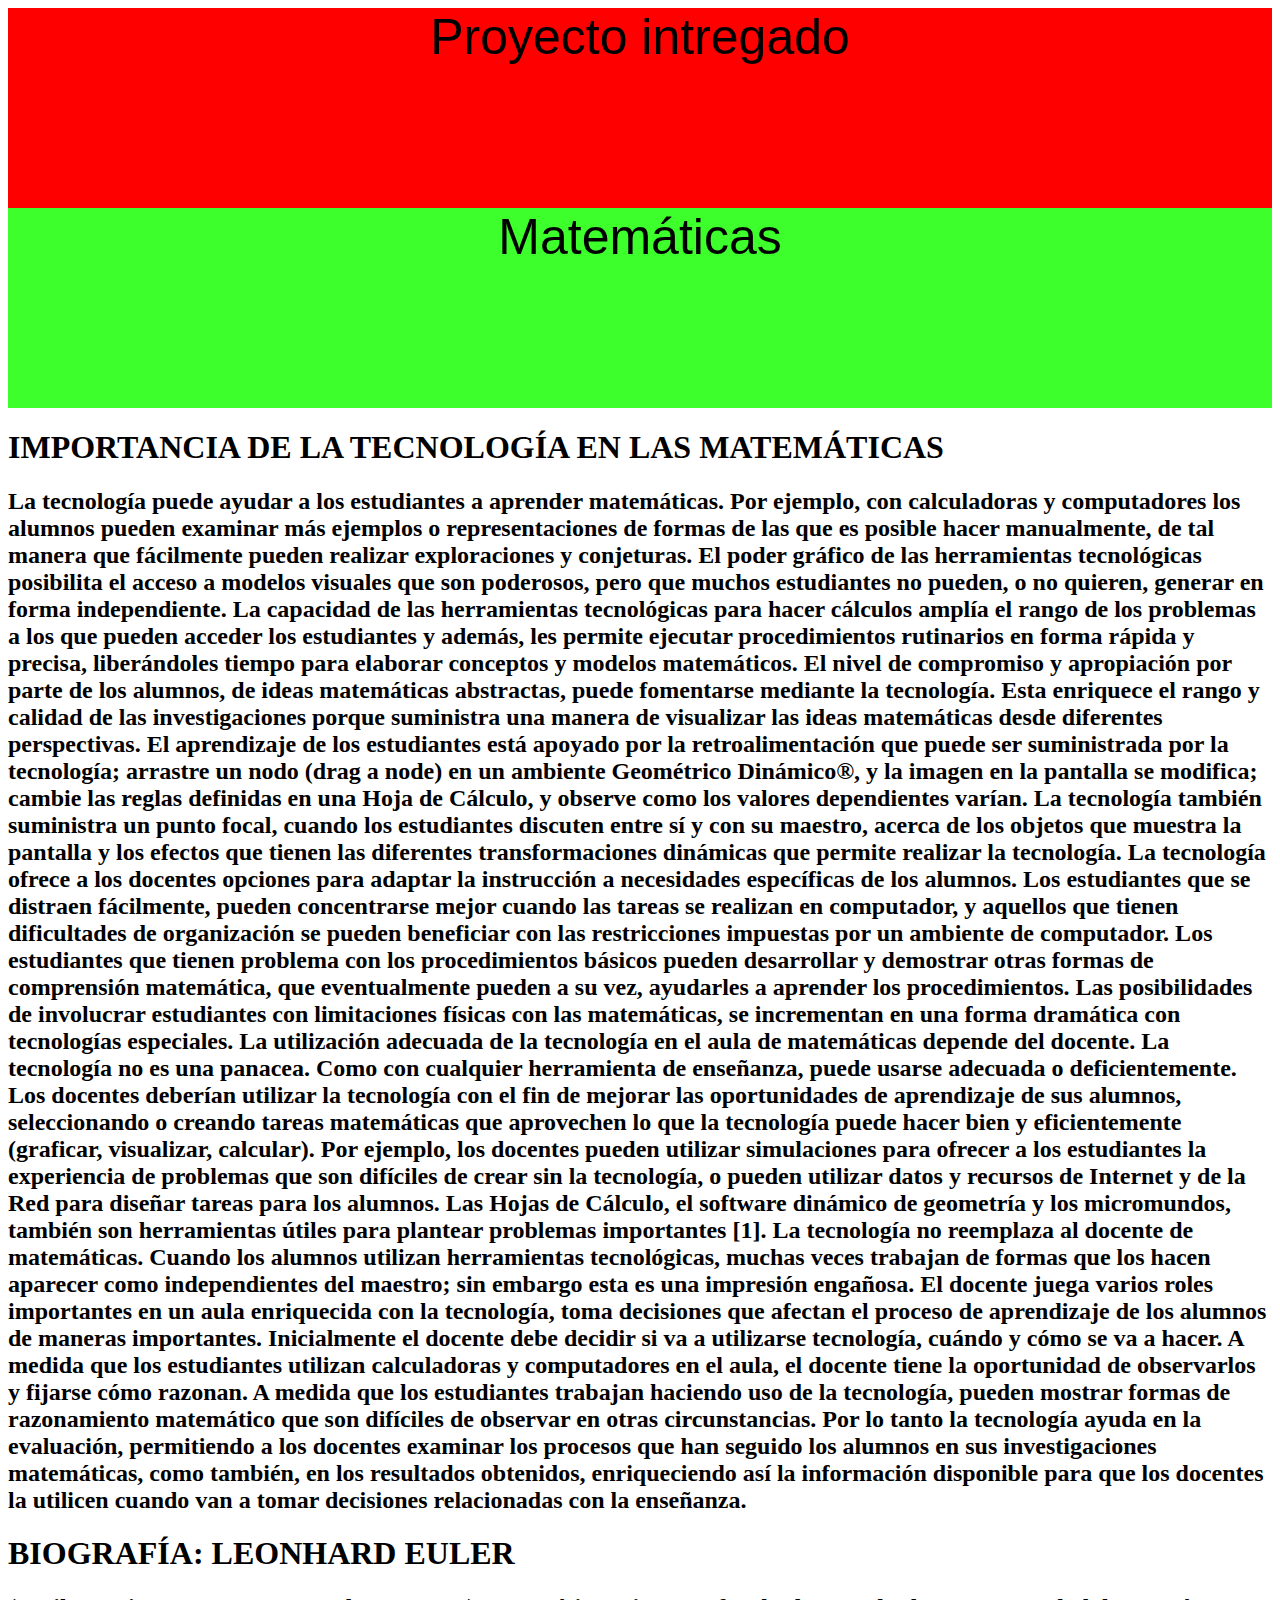
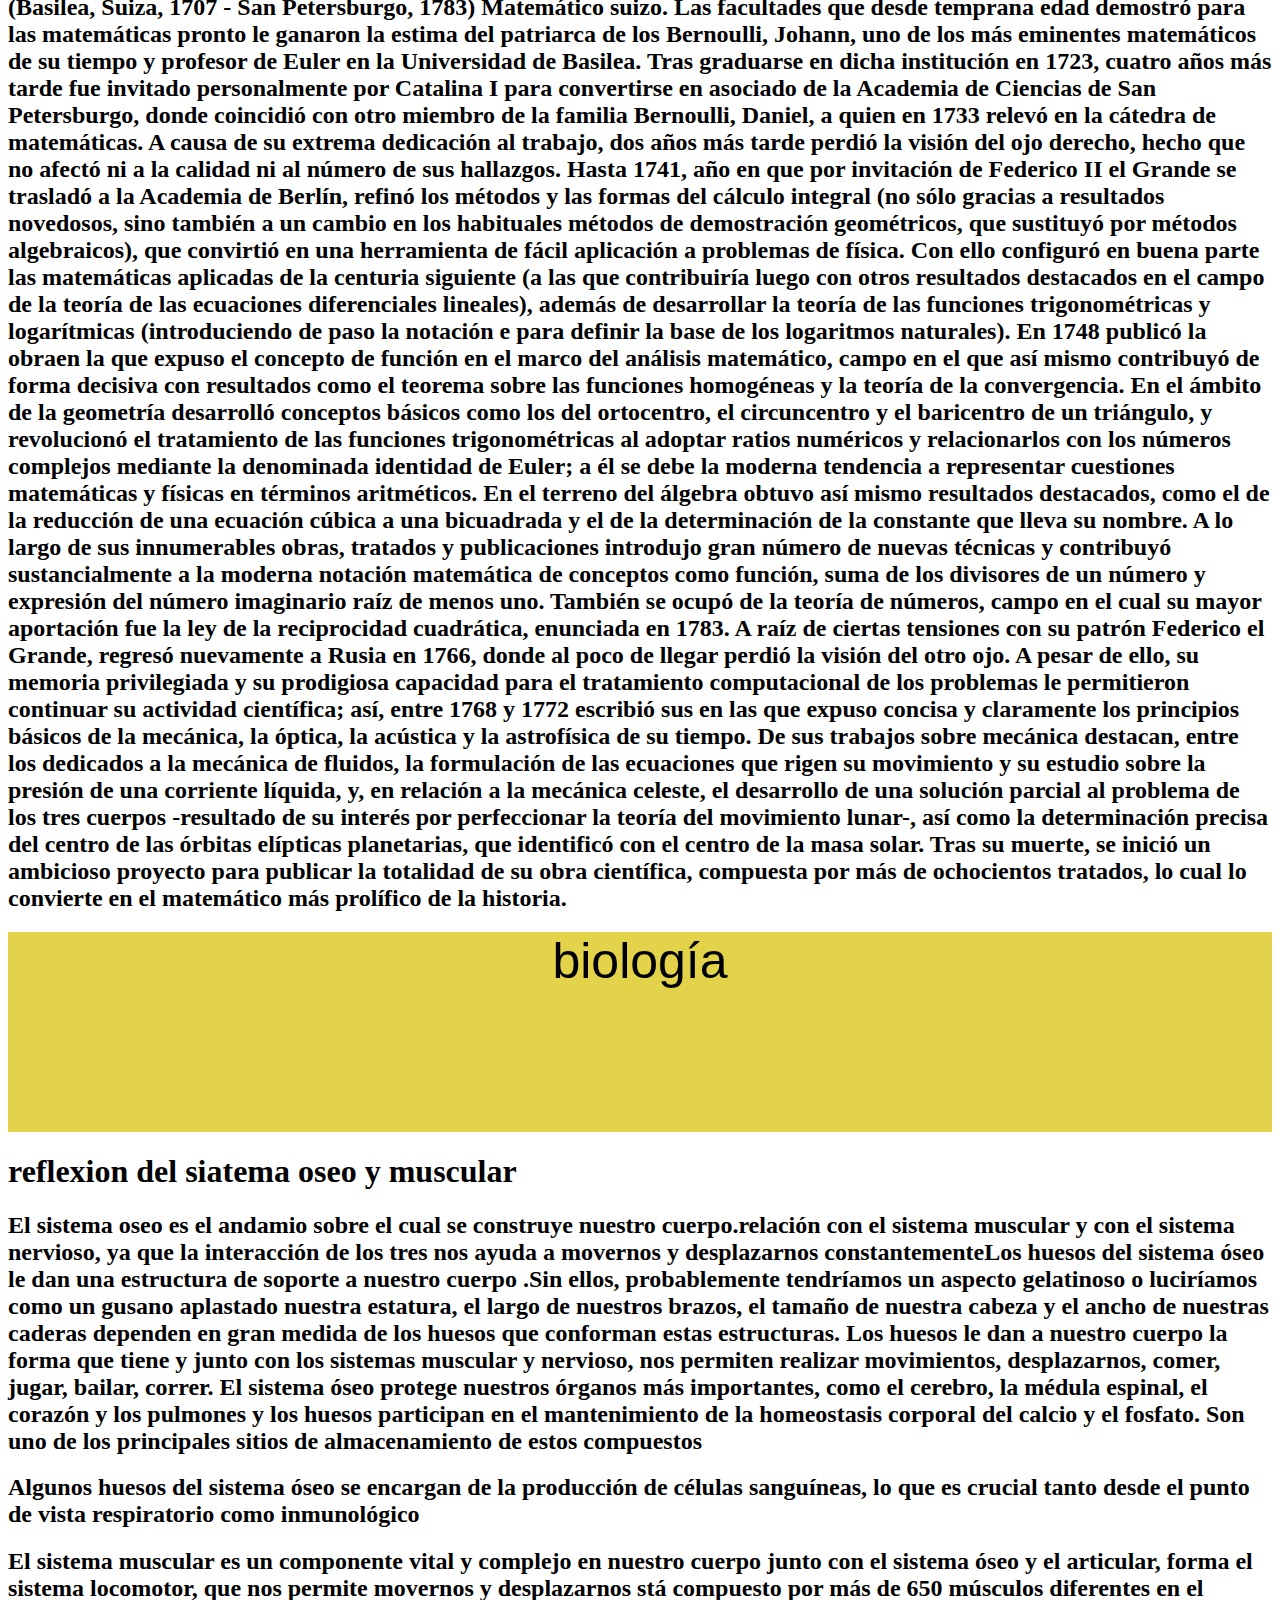
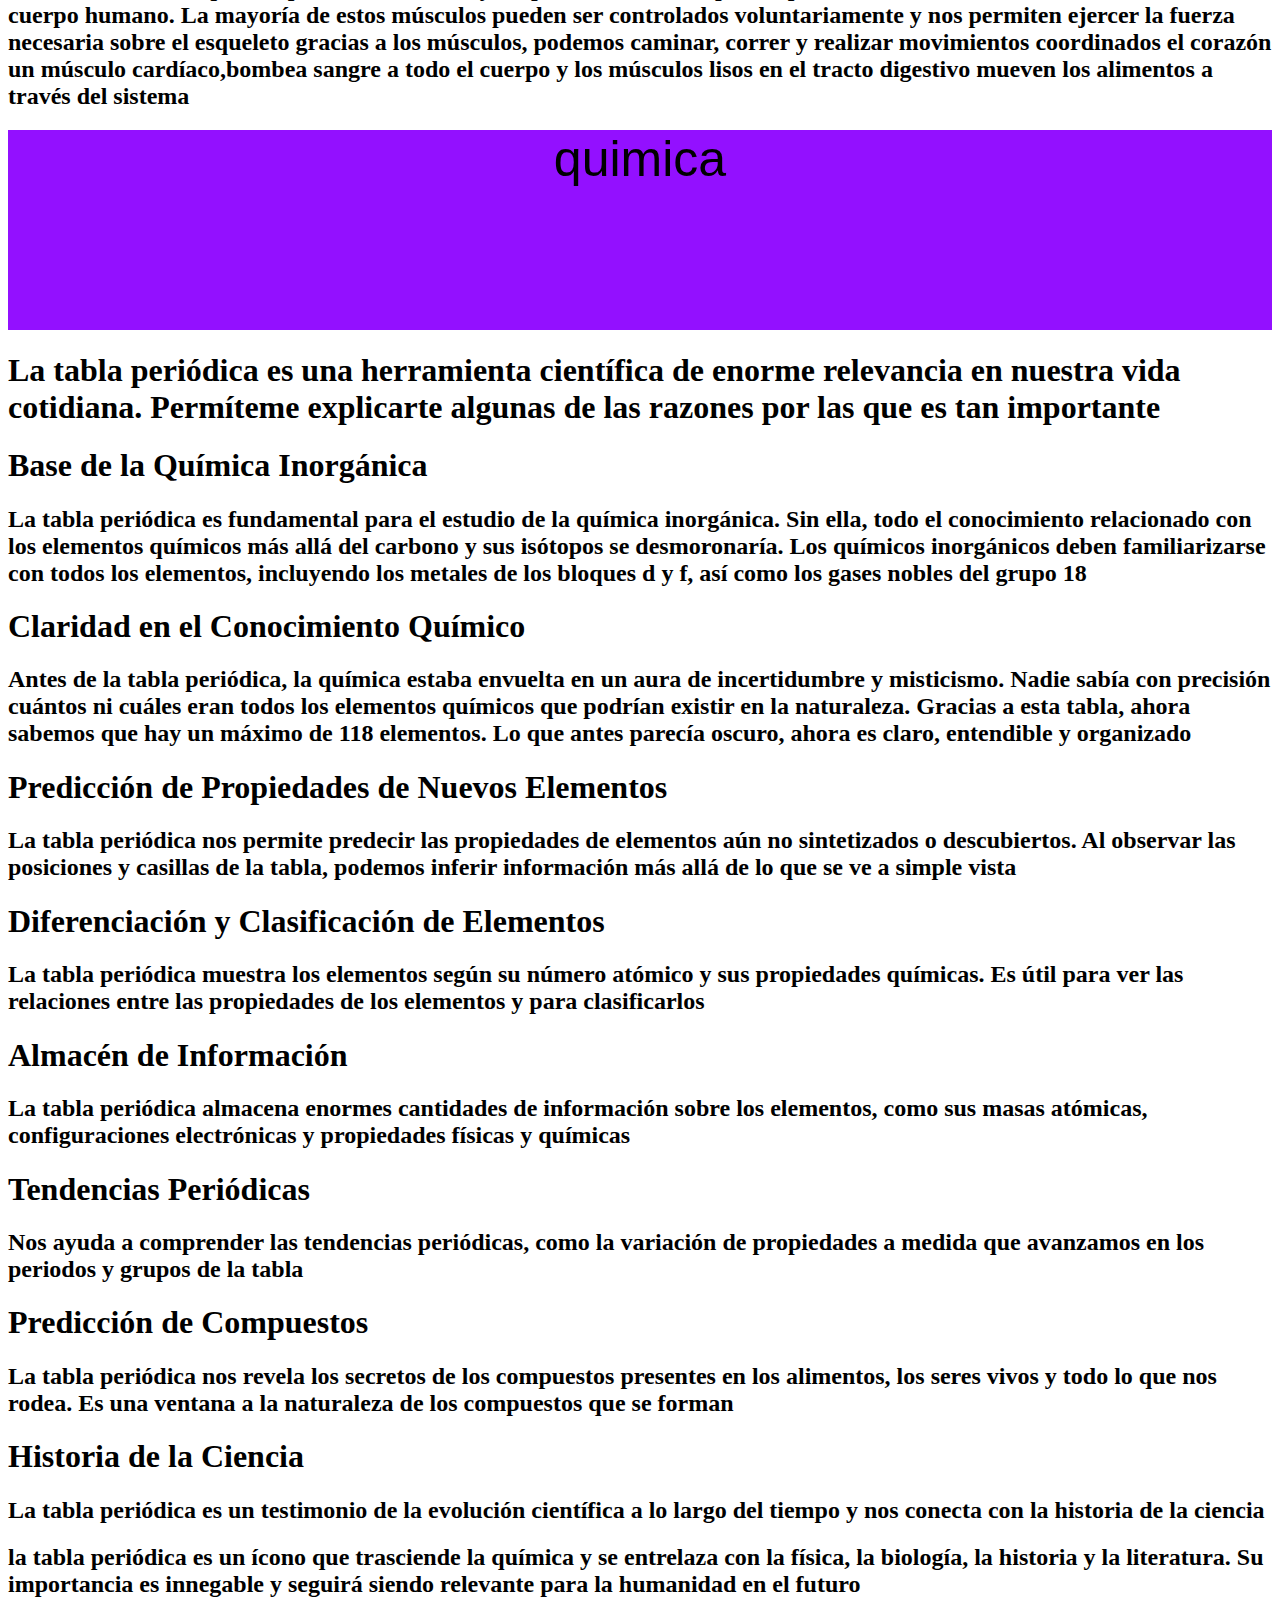
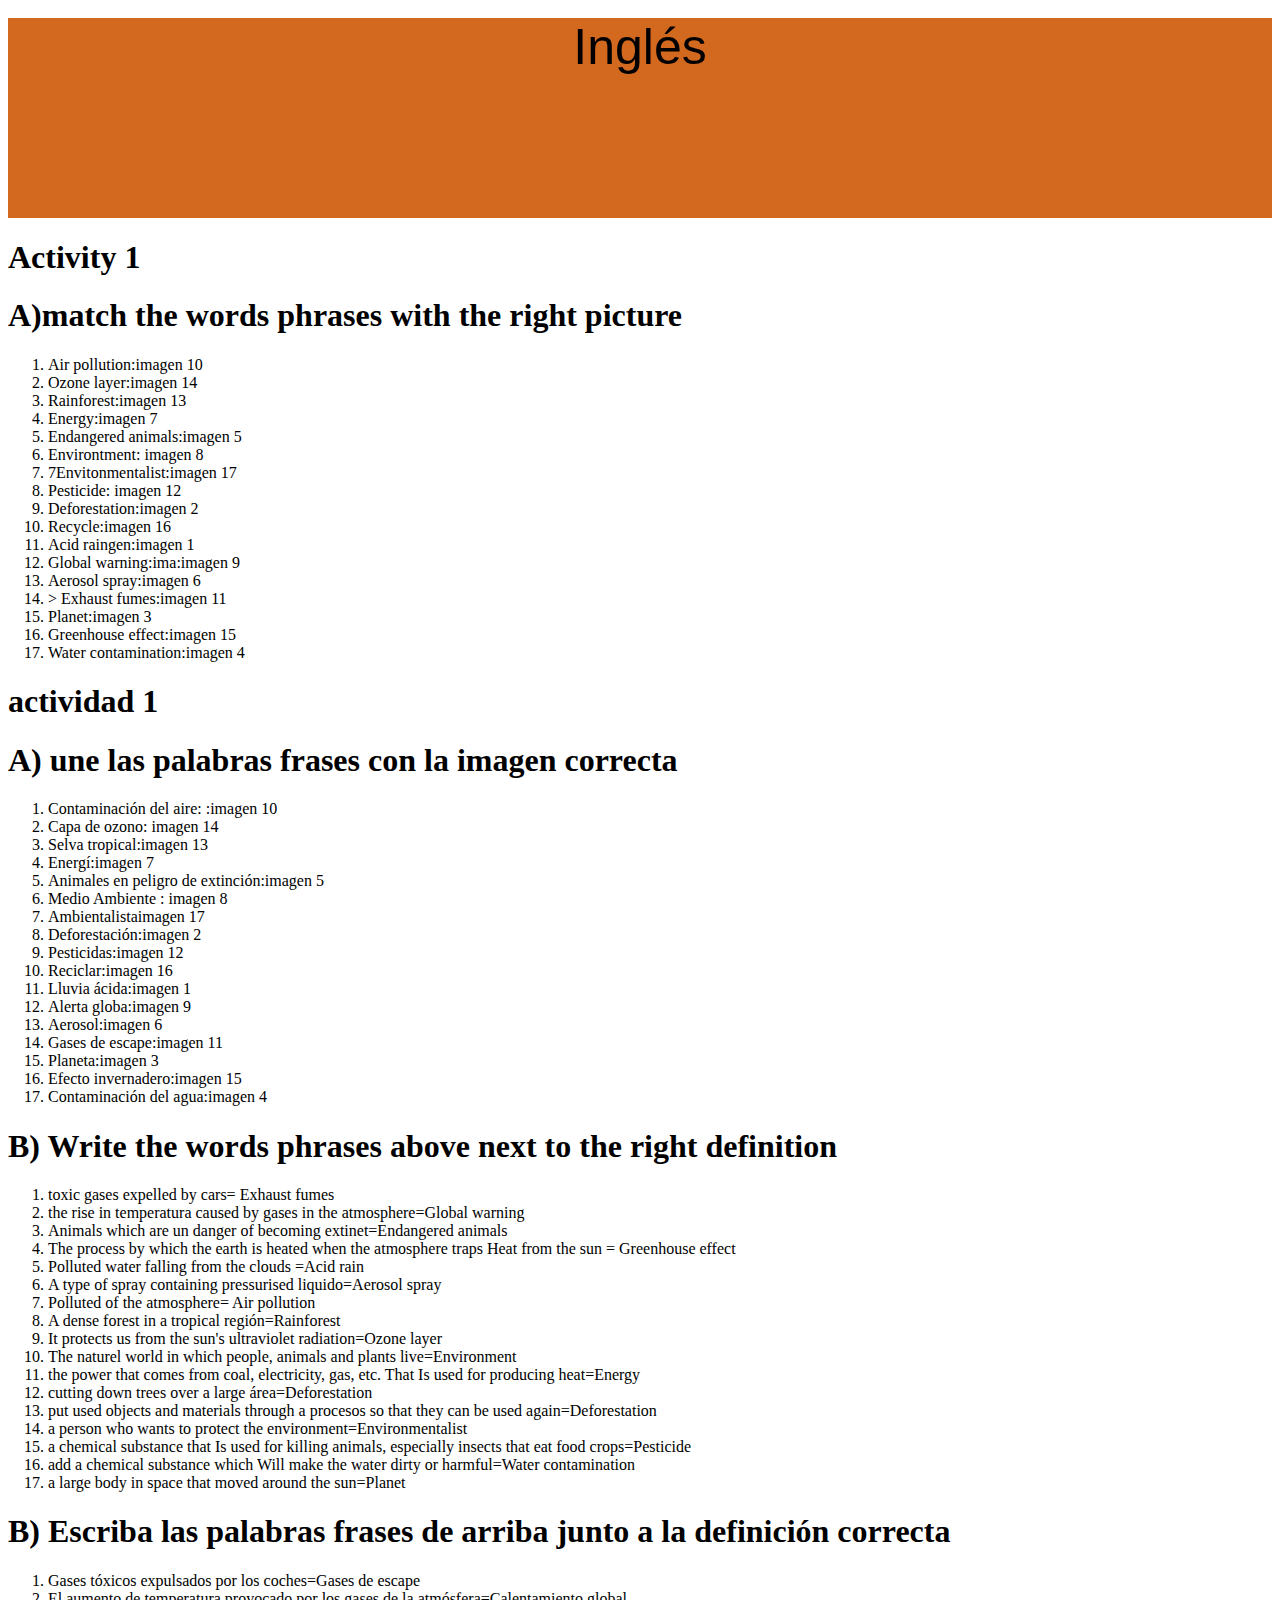
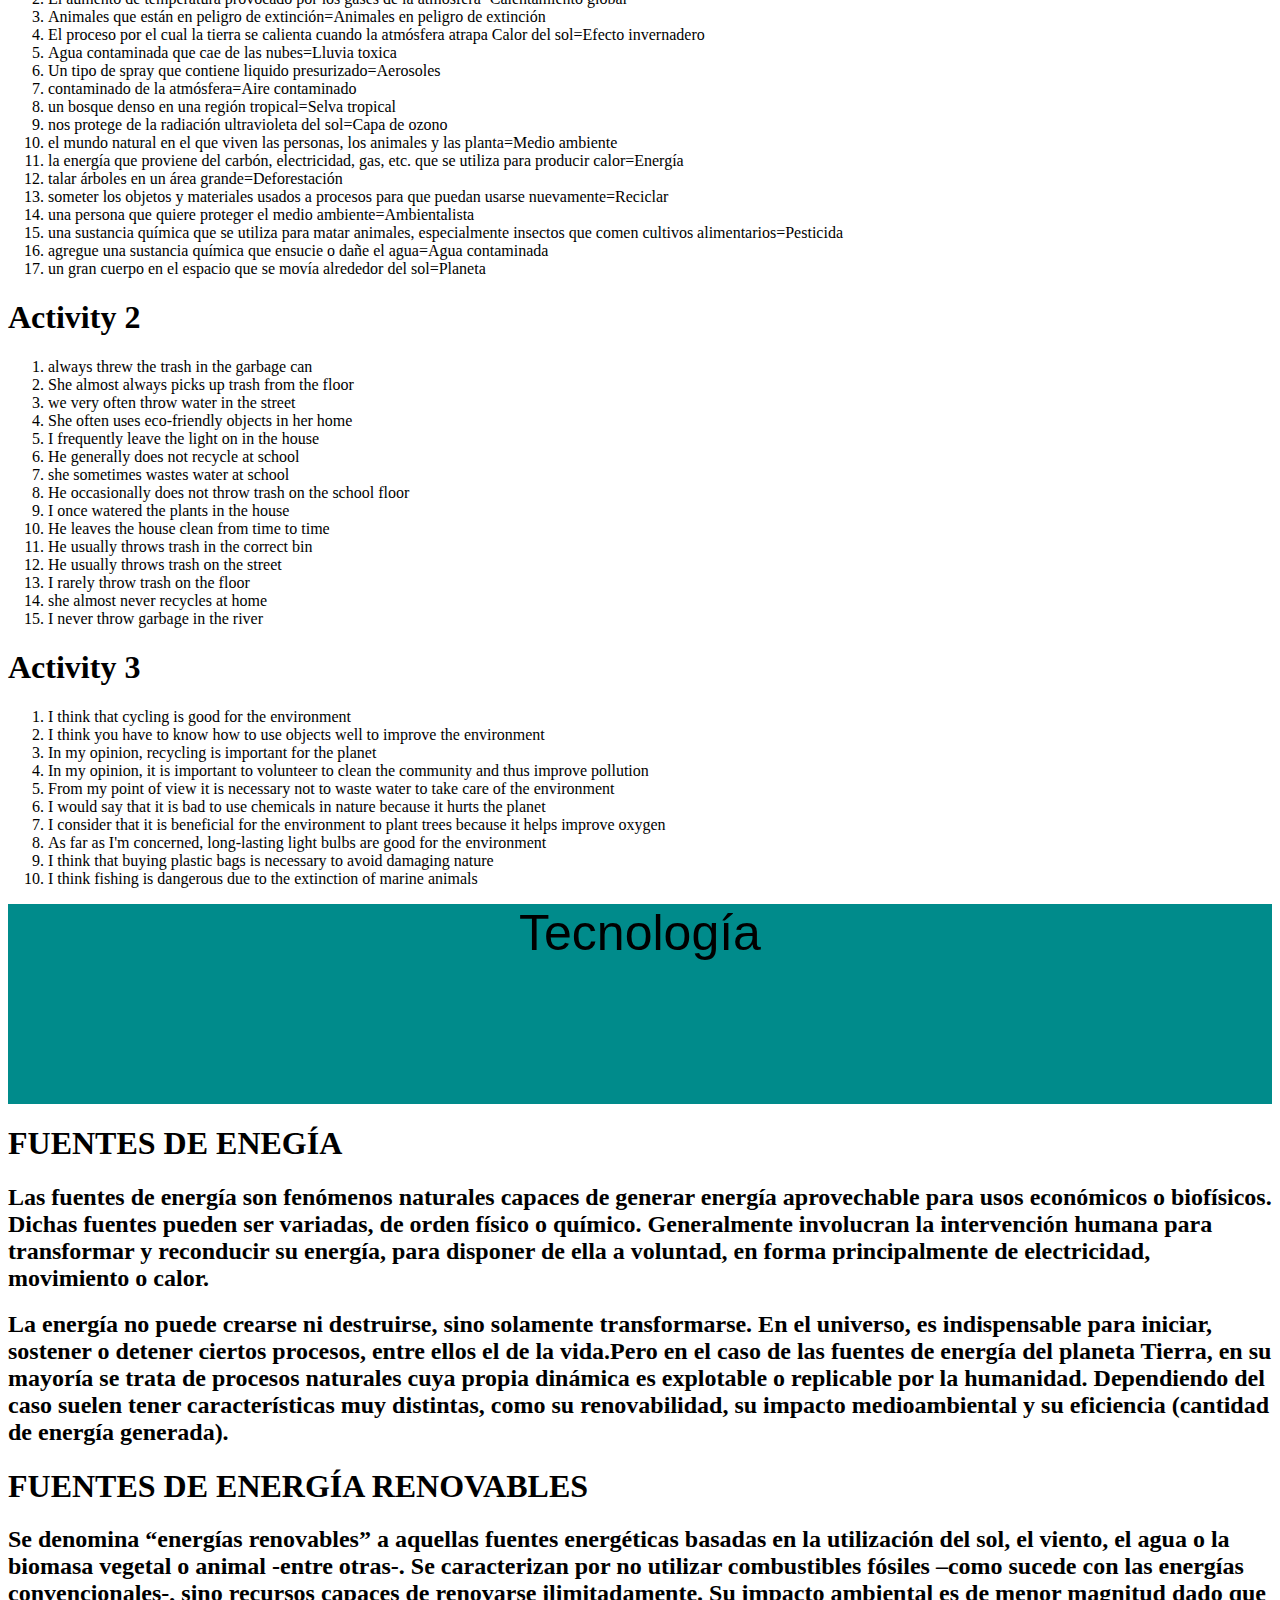
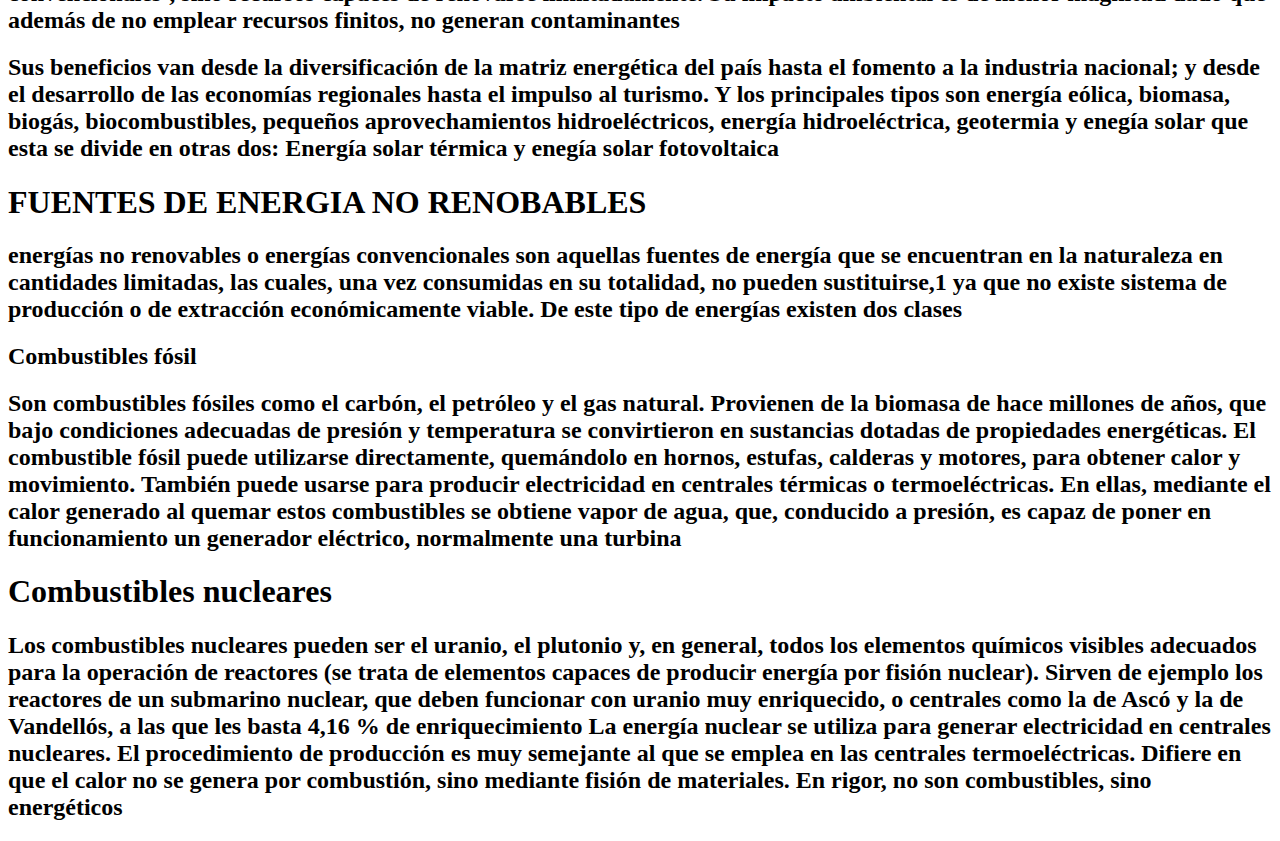
<file: index (1) (2).html>
<!DOCTYPE html>
<html lang="en">
    <head>
    <meta charset="UTF-8">
    <meta name="viewport" content="width=device-width, initial-scale=1.0">
    <title>Document</title>
    <link rel="stylesheet" href="temas.css">
</head>
<body>
<div  class="contenedor">

<div  class="titulo">Proyecto intregado</div>

<div  class="matematicas">Matemáticas</div>

<h1>IMPORTANCIA DE LA TECNOLOGÍA EN LAS MATEMÁTICAS</h1>

<h2>La tecnología puede ayudar a los estudiantes a aprender matemáticas. Por ejemplo, con calculadoras y computadores los alumnos pueden examinar más ejemplos o representaciones de formas de las que es posible hacer manualmente, de tal manera que fácilmente pueden realizar exploraciones y conjeturas. El poder gráfico de las herramientas tecnológicas posibilita el acceso a modelos visuales que son poderosos, pero que muchos estudiantes no pueden, o no quieren, generar en forma independiente. La capacidad de las herramientas tecnológicas para hacer cálculos amplía el rango de los problemas a los que pueden acceder los estudiantes y además, les permite ejecutar procedimientos rutinarios en forma rápida y precisa, liberándoles tiempo para elaborar conceptos y modelos matemáticos.
    El nivel de compromiso y apropiación por parte de los alumnos, de ideas matemáticas abstractas, puede fomentarse mediante la tecnología. Esta enriquece el rango y calidad de las investigaciones porque suministra una manera de visualizar las ideas matemáticas desde diferentes perspectivas. El aprendizaje de los estudiantes está apoyado por la retroalimentación que puede ser suministrada por la tecnología; arrastre un nodo (drag a node) en un ambiente Geométrico Dinámico®, y la imagen en la pantalla se modifica; cambie las reglas definidas en una Hoja de Cálculo, y observe como los valores dependientes varían. La tecnología también suministra un punto focal, cuando los estudiantes discuten entre sí y con su maestro, acerca de los objetos que muestra la pantalla y los efectos que tienen las diferentes transformaciones dinámicas que permite realizar la tecnología.
    La tecnología ofrece a los docentes opciones para adaptar la instrucción a necesidades específicas de los alumnos. Los estudiantes que se distraen fácilmente, pueden concentrarse mejor cuando las tareas se realizan en computador, y aquellos que tienen dificultades de organización se pueden beneficiar con las restricciones impuestas por un ambiente de computador. Los estudiantes que tienen problema con los procedimientos básicos pueden desarrollar y demostrar otras formas de comprensión matemática, que eventualmente pueden a su vez, ayudarles a aprender los procedimientos. Las posibilidades de involucrar estudiantes con limitaciones físicas con las matemáticas, se incrementan en una forma dramática con tecnologías especiales.
    La utilización adecuada de la tecnología en el aula de matemáticas depende del docente. La tecnología no es una panacea. Como con cualquier herramienta de enseñanza, puede usarse adecuada o deficientemente. Los docentes deberían utilizar la tecnología con el fin de mejorar las oportunidades de aprendizaje de sus alumnos, seleccionando o creando tareas matemáticas que aprovechen lo que la tecnología puede hacer bien y eficientemente (graficar, visualizar, calcular). Por ejemplo, los docentes pueden utilizar simulaciones para ofrecer a los estudiantes la experiencia de problemas que son difíciles de crear sin la tecnología, o pueden utilizar datos y recursos de Internet y de la Red para diseñar tareas para los alumnos. Las Hojas de Cálculo, el software dinámico de geometría y los micromundos, también son herramientas útiles para plantear problemas importantes [1].
    La tecnología no reemplaza al docente de matemáticas. Cuando los alumnos utilizan herramientas tecnológicas, muchas veces trabajan de formas que los hacen aparecer como independientes del maestro; sin embargo esta es una impresión engañosa. El docente juega varios roles importantes en un aula enriquecida con la tecnología, toma decisiones que afectan el proceso de aprendizaje de los alumnos de maneras importantes. Inicialmente el docente debe decidir si va a utilizarse tecnología, cuándo y cómo se va a hacer. A medida que los estudiantes utilizan calculadoras y computadores en el aula, el docente tiene la oportunidad de observarlos y fijarse cómo razonan. A medida que los estudiantes trabajan haciendo uso de la tecnología, pueden mostrar formas de razonamiento matemático que son difíciles de observar en otras circunstancias. Por lo tanto la tecnología ayuda en la evaluación, permitiendo a los docentes examinar los procesos que han seguido los alumnos en sus investigaciones matemáticas, como también, en los resultados obtenidos, enriqueciendo así la información disponible para que los docentes la utilicen cuando van a tomar decisiones relacionadas con la enseñanza.
    </h2>


<h1>BIOGRAFÍA: LEONHARD EULER</h1>

<h2>(Basilea, Suiza, 1707 - San Petersburgo, 1783) Matemático suizo. Las facultades que desde temprana edad demostró para las matemáticas pronto le ganaron la estima del patriarca de los Bernoulli, Johann, uno de los más eminentes matemáticos de su tiempo y profesor de Euler en la Universidad de Basilea.
    Tras graduarse en dicha institución en 1723, cuatro años más tarde fue invitado personalmente por Catalina I para convertirse en asociado de la Academia de Ciencias de San Petersburgo, donde coincidió con otro miembro de la familia Bernoulli, Daniel, a quien en 1733 relevó en la cátedra de matemáticas. A causa de su extrema dedicación al trabajo, dos años más tarde perdió la visión del ojo derecho, hecho que no afectó ni a la calidad ni al número de sus hallazgos.
    Hasta 1741, año en que por invitación de Federico II el Grande se trasladó a la Academia de Berlín, refinó los métodos y las formas del cálculo integral (no sólo gracias a resultados novedosos, sino también a un cambio en los habituales métodos de demostración geométricos, que sustituyó por métodos algebraicos), que convirtió en una herramienta de fácil aplicación a problemas de física. Con ello configuró en buena parte las matemáticas aplicadas de la centuria siguiente (a las que contribuiría luego con otros resultados destacados en el campo de la teoría de las ecuaciones diferenciales lineales), además de desarrollar la teoría de las funciones trigonométricas y logarítmicas (introduciendo de paso la notación e para definir la base de los logaritmos naturales).
    En 1748 publicó la obraen la que expuso el concepto de función en el marco del análisis matemático, campo en el que así mismo contribuyó de forma decisiva con resultados como el teorema sobre las funciones homogéneas y la teoría de la convergencia. En el ámbito de la geometría desarrolló conceptos básicos como los del ortocentro, el circuncentro y el baricentro de un triángulo, y revolucionó el tratamiento de las funciones trigonométricas al adoptar ratios numéricos y relacionarlos con los números complejos mediante la denominada identidad de Euler; a él se debe la moderna tendencia a representar cuestiones matemáticas y físicas en términos aritméticos.
    En el terreno del álgebra obtuvo así mismo resultados destacados, como el de la reducción de una ecuación cúbica a una bicuadrada y el de la determinación de la constante que lleva su nombre. A lo largo de sus innumerables obras, tratados y publicaciones introdujo gran número de nuevas técnicas y contribuyó sustancialmente a la moderna notación matemática de conceptos como función, suma de los divisores de un número y expresión del número imaginario raíz de menos uno. También se ocupó de la teoría de números, campo en el cual su mayor aportación fue la ley de la reciprocidad cuadrática, enunciada en 1783.
    A raíz de ciertas tensiones con su patrón Federico el Grande, regresó nuevamente a Rusia en 1766, donde al poco de llegar perdió la visión del otro ojo. A pesar de ello, su memoria privilegiada y su prodigiosa capacidad para el tratamiento computacional de los problemas le permitieron continuar su actividad científica; así, entre 1768 y 1772 escribió sus en las que expuso concisa y claramente los principios básicos de la mecánica, la óptica, la acústica y la astrofísica de su tiempo.
    De sus trabajos sobre mecánica destacan, entre los dedicados a la mecánica de fluidos, la formulación de las ecuaciones que rigen su movimiento y su estudio sobre la presión de una corriente líquida, y, en relación a la mecánica celeste, el desarrollo de una solución parcial al problema de los tres cuerpos -resultado de su interés por perfeccionar la teoría del movimiento lunar-, así como la determinación precisa del centro de las órbitas elípticas planetarias, que identificó con el centro de la masa solar. Tras su muerte, se inició un ambicioso proyecto para publicar la totalidad de su obra científica, compuesta por más de ochocientos tratados, lo cual lo convierte en el matemático más prolífico de la historia.
</h2>    
<div  class="biologia">biología</div>

<h1>reflexion del siatema oseo y muscular</h1>

<h2>El sistema oseo es el andamio sobre el cual se construye nuestro cuerpo.relación con el sistema muscular y con el sistema nervioso, ya que la interacción de los tres nos ayuda a movernos y desplazarnos constantementeLos huesos del sistema óseo le dan una estructura de soporte a nuestro cuerpo .Sin ellos, probablemente tendríamos un aspecto gelatinoso o luciríamos como un gusano aplastado nuestra estatura, el largo de nuestros brazos, el tamaño de nuestra cabeza y el ancho de nuestras caderas dependen en gran medida de los huesos que conforman estas estructuras. Los huesos le dan a nuestro cuerpo la forma que tiene y
junto con los sistemas muscular y nervioso, nos permiten realizar movimientos, desplazarnos, comer, jugar, bailar, correr. El sistema óseo protege nuestros órganos más importantes, como el cerebro, la médula espinal, el corazón y los pulmones y los huesos participan en el mantenimiento de la homeostasis corporal del calcio y el fosfato. Son uno de los principales sitios de almacenamiento de estos compuestos</h2>

<h2>Algunos huesos del sistema óseo se encargan de la producción de células sanguíneas, lo que es crucial tanto desde el punto de vista respiratorio como inmunológico</h2>

<h2>El sistema muscular es un componente vital y complejo en nuestro cuerpo junto con el sistema óseo y el articular, forma el sistema locomotor, que nos permite movernos y desplazarnos stá compuesto por más de 650 músculos diferentes en el cuerpo humano. La mayoría de estos músculos pueden ser controlados voluntariamente y nos permiten ejercer la fuerza necesaria sobre el esqueleto 
gracias a los músculos, podemos caminar, correr y realizar movimientos coordinados el corazón un músculo cardíaco,bombea sangre a todo el cuerpo
y los músculos lisos en el tracto digestivo mueven los alimentos a través del sistema
</h2>


















<div class="quimica">quimica</div>

<h1>La tabla periódica es una herramienta científica de enorme relevancia en nuestra vida cotidiana. Permíteme explicarte algunas de las razones por las que es tan importante</h1>

<h1>Base de la Química Inorgánica</h1>

<h2>La tabla periódica es fundamental para el estudio de la química inorgánica. Sin ella, todo el conocimiento relacionado con los elementos químicos más allá del carbono y sus isótopos se desmoronaría. Los químicos inorgánicos deben familiarizarse con todos los elementos, incluyendo los metales de los bloques d y f, así como los gases nobles del grupo 18</h2>

<h1>Claridad en el Conocimiento Químico</h1>

<h2>Antes de la tabla periódica, la química estaba envuelta en un aura de incertidumbre y misticismo. Nadie sabía con precisión cuántos ni cuáles eran todos los elementos químicos que podrían existir en la naturaleza. Gracias a esta tabla, ahora sabemos que hay un máximo de 118 elementos. Lo que antes parecía oscuro, ahora es claro, entendible y organizado</h2>

<h1>Predicción de Propiedades de Nuevos Elementos</h1>

<h2>La tabla periódica nos permite predecir las propiedades de elementos aún no sintetizados o descubiertos. Al observar las posiciones y casillas de la tabla, podemos inferir información más allá de lo que se ve a simple vista</h2>

<h1>Diferenciación y Clasificación de Elementos</h1>

 <h2>La tabla periódica muestra los elementos según su número atómico y sus propiedades químicas. Es útil para ver las relaciones entre las propiedades de los elementos y para clasificarlos</h2>

 <h1> Almacén de Información</h1>

 <h2>La tabla periódica almacena enormes cantidades de información sobre los elementos, como sus masas atómicas, configuraciones electrónicas y propiedades físicas y químicas</h2>

 <h1>Tendencias Periódicas</h1>

 <h2>Nos ayuda a comprender las tendencias periódicas, como la variación de propiedades a medida que avanzamos en los periodos y grupos de la tabla</h2>

 <h1>Predicción de Compuestos</h1>

 <h2>La tabla periódica nos revela los secretos de los compuestos presentes en los alimentos, los seres vivos y todo lo que nos rodea. Es una ventana a la naturaleza de los compuestos que se forman</h2>

 <h1>Historia de la Ciencia</h1>

 <h2>La tabla periódica es un testimonio de la evolución científica a lo largo del tiempo y nos conecta con la historia de la ciencia</h2>

 <h2>la tabla periódica es un ícono que trasciende la química y se entrelaza con la física, la biología, la historia y la literatura. Su importancia es innegable y seguirá siendo relevante para la humanidad en el futuro</h2>


<div  class="ingles">Inglés</div>
<h1>Activity 1</h1>
<h1>A)match the words phrases with the  right picture</h1>

<ol>
<li> Air pollution:imagen 10 </li>  
<li> Ozone layer:imagen 14 </li>
<li> Rainforest:imagen 13</li>
<li> Energy:imagen   7 </li>  
<li> Endangered animals:imagen  5 </li>
<li> Environtment: imagen  8  </li>
<li>7Envitonmentalist:imagen 17 </li> 
<li> Pesticide: imagen 12</li>
<li> Deforestation:imagen 2</li>
<li> Recycle:imagen 16</li>
<li> Acid raingen:imagen 1</li>
<li> Global warning:ima:imagen 9</li>
<li> Aerosol spray:imagen 6</li>
<li>> Exhaust fumes:imagen 11</li>
<li>Planet:imagen 3</li>
<li> Greenhouse effect:imagen 15</li>
<li> Water contamination:imagen 4</li>
</ol>

 <h1>actividad 1</h1>

<h1>A) une las palabras frases con la imagen correcta</h1>	
<ol>
<li> Contaminación del aire: :imagen 10 </li>    
<li> Capa de ozono: imagen 14 </li>
<li> Selva tropical:imagen 13 </li>      
<li> Energí:imagen   7 </li>
<li> Animales en peligro de extinción:imagen  5 </li>
<li> Medio Ambiente : imagen  8 </li>
<li> Ambientalistaimagen 17 </li>         
<li> Deforestación:imagen 2</li>
<li> Pesticidas:imagen 12</li>
<li> Reciclar:imagen 16</li>
<li> Lluvia ácida:imagen 1</li>
<li> Alerta globa:imagen 9</li>
<li> Aerosol:imagen 6</li>
<li> Gases de escape:imagen 11</li>
<li> Planeta:imagen 3</li>
<li> Efecto invernadero:imagen 15</li>
<li> Contaminación del agua:imagen 4</li>
</ol>

<h1>B) Write the words phrases above next to the right definition</h1>
<ol>
<li>toxic gases expelled by cars= Exhaust fumes</li>

<li>the rise in temperatura caused by gases in the atmosphere=Global warning</li>

<li>Animals which are un danger of becoming extinet=Endangered animals</li>

<li>The process by which the earth is heated when the atmosphere traps Heat from the sun = Greenhouse effect</li>

<li> Polluted water falling from the clouds =Acid rain</li>

<li>A type of spray containing pressurised liquido=Aerosol spray</li>

<li>Polluted of the atmosphere= Air pollution</li>

<li>A dense forest in a tropical región=Rainforest</li>

<li>It protects us from the sun's ultraviolet radiation=Ozone layer</li>

<li>The naturel world in which people, animals and plants live=Environment</li>

<li> the power that comes from coal, electricity, gas, etc. That Is used for producing heat=Energy</li>

<li> cutting down trees over a large área=Deforestation</li>

<li> put used objects and materials through a procesos so that they can be used again=Deforestation</li>

<li> a person who wants to protect the environment=Environmentalist</li>
                    
<li>a chemical substance that Is used for killing animals, especially insects that eat food crops=Pesticide</li>

<li> add a chemical substance which Will make the water dirty  or harmful=Water contamination</li>

<li> a large body in space that moved around the sun=Planet</li>
</ol>


<h1>B) Escriba las palabras frases de arriba junto a la definición correcta</h1>
<ol>
<li>Gases tóxicos expulsados por los coches=Gases de escape</li>

<li>El aumento de temperatura provocado por los gases de la atmósfera=Calentamiento global</li>

<li>Animales que están en peligro de extinción=Animales en peligro de extinción </li>

<li>El proceso por el cual la tierra se calienta cuando la atmósfera atrapa Calor del sol=Efecto invernadero</li>

<li>Agua contaminada que cae de las nubes=Lluvia toxica</li>

<li>Un tipo de spray que contiene liquido presurizado=Aerosoles</li>

<li>contaminado de la atmósfera=Aire contaminado</li>

<li>un bosque denso en una región tropical=Selva tropical</li>

<li>nos protege de la radiación ultravioleta del sol=Capa de ozono</li>

<li>el mundo natural en el que viven las personas, los animales y las planta=Medio ambiente</li>

<li>la energía que proviene del carbón, electricidad, gas, etc. que se utiliza para producir calor=Energía</li>

<li>talar árboles en un área grande=Deforestación</li>

<li>someter los objetos y materiales usados a procesos para que puedan usarse nuevamente=Reciclar</li>

<li>una persona que quiere proteger el medio ambiente=Ambientalista</li>

<li>una sustancia química que se utiliza para matar animales, especialmente insectos que comen cultivos alimentarios=Pesticida</li>

<li>agregue una sustancia química que ensucie o dañe el agua=Agua contaminada</li>

<li>un gran cuerpo en el espacio que se movía alrededor del sol=Planeta</li>
</ol>

<h1>Activity 2</h1>

<ol>
<li>always threw the trash in the garbage can</li>

<li>She almost always picks up trash from the floor</li>

<li>we very often throw water in the street</li>

<li>She often uses eco-friendly objects in her home</li>

<li>I frequently leave the light on in the house</li>

<li>He generally does not recycle at school</li>

<li>she sometimes wastes water at school</li>

<li>He occasionally does not throw trash on the school floor</li>

<li>I once watered the plants in the house</li>

<li>He leaves the house clean from time to time</li>

<li>He usually throws trash in the correct bin</li>

<li>He usually throws trash on the street</li>

<li>I rarely throw trash on the floor</li>

<li>she almost never recycles at home</li>

<li>I never throw garbage in the river</li>
</ol>

<h1>Activity 3</h1>
<ol>
<li>I think that cycling is good for the environment</li>

<li>I think you have to know how to use objects well to improve the environment</li>

<li>In my opinion, recycling is important for the planet</li>

<li>In my opinion, it is important to volunteer to clean the community and thus improve pollution</li>

<li>From my point of view it is necessary not to waste water to take care of the environment</li>

<li>I would say that it is bad to use chemicals in nature because it hurts the planet</li>

<li>I consider that it is beneficial for the environment to plant trees because it helps improve oxygen</li>

<li>As far as I'm concerned, long-lasting light bulbs are good for the environment</li>

<li>I think that buying plastic bags is necessary to avoid damaging nature</li>

<li>I think fishing is dangerous due to the extinction of marine animals</li>
</ol>

<div  class="tecnologia">Tecnología</div>
<h1>FUENTES DE ENEGÍA</h1>

<h2>Las fuentes de energía son fenómenos naturales capaces de generar energía aprovechable para usos económicos o biofísicos. Dichas fuentes pueden ser variadas, de orden físico o químico. Generalmente involucran la intervención humana para transformar y reconducir su energía, para disponer de ella a voluntad, en forma principalmente de electricidad, movimiento o calor.</h2>

<h2>La energía no puede crearse ni destruirse, sino solamente transformarse. En el universo, es indispensable para iniciar, sostener o detener ciertos procesos, entre ellos el de la vida.Pero en el caso de las fuentes de energía del planeta Tierra, en su mayoría se trata de procesos naturales cuya propia dinámica es explotable o replicable por la humanidad. Dependiendo del caso suelen tener características muy distintas, como su renovabilidad, su impacto medioambiental y su eficiencia (cantidad de energía generada).</h2>

<h1>FUENTES DE ENERGÍA RENOVABLES</h1>

<h2>Se denomina “energías renovables” a aquellas fuentes energéticas basadas en la utilización del sol, el viento, el agua o la biomasa vegetal o animal -entre otras-. Se caracterizan por no utilizar combustibles fósiles –como sucede con las energías convencionales-, sino recursos capaces de renovarse ilimitadamente. Su impacto ambiental es de menor magnitud dado que además de no emplear recursos finitos, no generan contaminantes</h2>

<h2>Sus beneficios van desde la diversificación de la matriz energética del país hasta el fomento a la industria nacional; y desde el desarrollo de las economías regionales hasta el impulso al turismo. Y los principales tipos son energía eólica, biomasa, biogás, biocombustibles, pequeños aprovechamientos hidroeléctricos, energía hidroeléctrica, geotermia y enegía solar que esta se divide en otras dos: Energía solar térmica y enegía solar fotovoltaica</h2>

<h1>FUENTES DE ENERGIA NO RENOBABLES</h1>

<h2> energías no renovables o energías convencionales son aquellas fuentes de energía que se encuentran en la naturaleza en cantidades limitadas, las cuales, una vez consumidas en su totalidad, no pueden sustituirse,1​ ya que no existe sistema de producción o de extracción económicamente viable. De este tipo de energías existen dos clases</h2>

<h2>Combustibles fósil</h2>
<h2>Son combustibles fósiles como el carbón, el petróleo y el gas natural. Provienen de la biomasa de hace millones de años, que bajo condiciones adecuadas de presión y temperatura se convirtieron en sustancias dotadas de propiedades energéticas.
El combustible fósil puede utilizarse directamente, quemándolo en hornos, estufas, calderas y motores, para obtener calor y movimiento. También puede usarse para producir electricidad en centrales térmicas o termoeléctricas. En ellas, mediante el calor generado al quemar estos combustibles se obtiene vapor de agua, que, conducido a presión, es capaz de poner en funcionamiento un generador eléctrico, normalmente una turbina</h2>

<h1>Combustibles nucleares</h1>
<h2>Los combustibles nucleares pueden ser el uranio, el plutonio y, en general, todos los elementos químicos visibles adecuados para la operación de reactores (se trata de elementos capaces de producir energía por fisión nuclear). Sirven de ejemplo los reactores de un submarino nuclear, que deben funcionar con uranio muy enriquecido, o centrales como la de Ascó y la de Vandellós, a las que les basta 4,16 % de enriquecimiento
La energía nuclear se utiliza para generar electricidad en centrales nucleares. El procedimiento de producción es muy semejante al que se emplea en las centrales termoeléctricas. Difiere en que el calor no se genera por combustión, sino mediante fisión de materiales. En rigor, no son combustibles, sino energéticos</h2>






</div>


</body>
</html>
</file>
<file: temas.css>
.CONTENEDOR{

    width: 100%;
    height: 1200px;
    background-color: blue;
    display: flex;
    flex-direction: column;
    text-align: center;
    }
    
    .titulo{
    
    width: 100%;
    height: 200px;
    background-color: red;
    font-size: 50px;
    font-family: 'Franklin Gothic Medium', 'Arial Narrow', Arial, sans-serif;
    text-align: center;
    }
    
    .matematicas{
    
    width: 100%;
    height: 200px;
    background-color: rgb(61, 255, 43);
    font-size: 50px;
    font-family: 'Franklin Gothic Medium', 'Arial Narrow', Arial, sans-serif;
    text-align: center;
    }
    
    .biologia{
    
    width: 100%;
    height: 200px;
    background-color:rgb(226, 211, 74) ;
    font-size: 50px;
    font-family: 'Franklin Gothic Medium', 'Arial Narrow', Arial, sans-serif;
    text-align: center;
    }

    .quimica{

        width: 100%;
        height: 200px;
        background-color:rgb(147, 16, 255) ;
        font-size: 50px;
        font-family: 'Franklin Gothic Medium', 'Arial Narrow', Arial, sans-serif;
        text-align: center;
    }


    .ingles{
    
    width: 100%;
    height: 200px;
    background-color: chocolate;
    font-size: 50px;
    font-family: 'Franklin Gothic Medium', 'Arial Narrow', Arial, sans-serif;
    text-align: center;
    }
    
    
    .tecnologia{
    
    width: 100%;
    height: 200px;
    background-color: darkcyan;
    font-size: 50px;
    font-family: 'Franklin Gothic Medium', 'Arial Narrow', Arial, sans-serif;
    text-align: center;
    
    
    }
</file>
